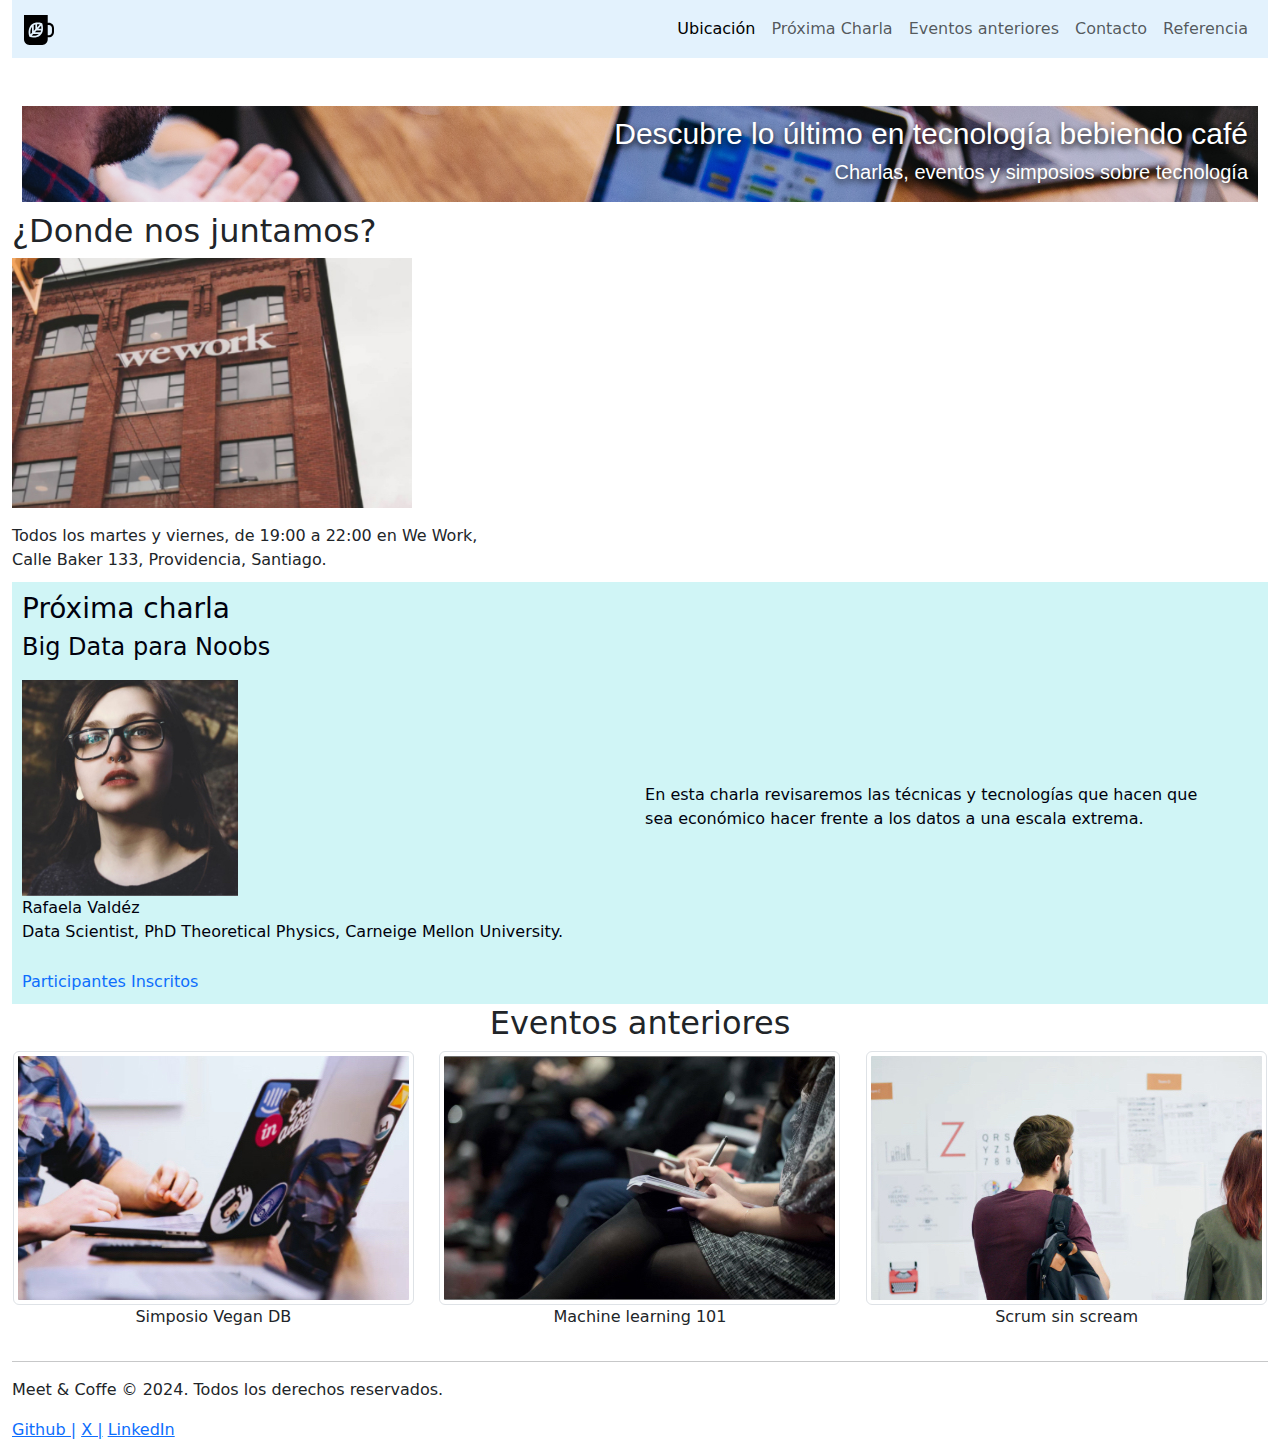
<file: index.html>
<!DOCTYPE html>
<html lang="es">
  <head>
    <title>Meet & Coffee</title>
    <meta charset="utf-8" />
    <link
      rel="shortcut icon"
      type="image/png"
      href="./assets/img/favicon.png"
    />
    <meta name="author" content="Desafío Latam" />
    <meta
      name="description"
      content="Comparte tus conocimientos tomando café"
    />
    <meta
      name="keywords"
      content="charlas, eventos, simposios, tecnología, co-work"
    />
    <link
      href="https://cdn.jsdelivr.net/npm/bootstrap@5.3.3/dist/css/bootstrap.min.css"
      rel="stylesheet"
      integrity="sha384-QWTKZyjpPEjISv5WaRU9OFeRpok6YctnYmDr5pNlyT2bRjXh0JMhjY6hW+ALEwIH"
      crossorigin="anonymous"
    />
    <link rel="stylesheet" href="assets/css/estilos.css" />
  </head>

  <body>
    <div class="container-fluid">
      <nav
        class="navbar sticky-top navbar-expand-lg"
        style="background-color: #e3f2fd"
      >
        <div class="container-fluid">
          <a class="navbar-brand" href="#"
            ><img src="assets/img/coffee-cup.svg" width="30"
          /></a>
          <button
            class="navbar-toggler"
            type="button"
            data-bs-toggle="collapse"
            data-bs-target="#navbarSupportedContent"
            aria-controls="navbarSupportedContent"
            aria-expanded="false"
            aria-label="Toggle navigation"
          >
            <span class="navbar-toggler-icon"></span>
          </button>
          <div class="collapse navbar-collapse" id="navbarSupportedContent">
            <ul class="navbar-nav mb-2 ms-auto mb-lg-0">
              <li class="nav-item">
                <a class="nav-link active" aria-current="page" href="#Ubicacion"
                  >Ubicación</a
                >
              </li>
              <li class="nav-item">
                <a class="nav-link" href="#Proxima-Charla">Próxima Charla</a>
              </li>

              <li class="nav-item">
                <a class="nav-link" href="#Eventos">Eventos anteriores</a>
              </li>
              <li class="nav-item">
                <a class="nav-link" href="contacto.html">Contacto</a>
              </li>
              <li class="nav-item">
                <a class="nav-link" href="referencias.html">Referencia</a>
              </li>
            </ul>
          </div>
        </div>
      </nav>

      <header class="mt-5 cabeza">
        <h1>Descubre lo último en tecnología bebiendo café</h1>
        <h2>Charlas, eventos y simposios sobre tecnología</h2>
      </header>

      <main>
        <section id="Ubicacion">
          <h2>¿Donde nos juntamos?</h2>
          <figure>
            <img src="assets/img/we-work.jpg" width="400" />
          </figure>
          <figcaption>
            Todos los martes y viernes, de 19:00 a 22:00 en We Work,
          </figcaption>
          <figcaption>Calle Baker 133, Providencia, Santiago.</figcaption>
        </section>

        <section id="Proxima-Charla">
          <h3>Próxima charla</h3>
          <h4>Big Data para Noobs</h4>
          <div class="charla">
            <figure>
              <img src="assets/img/speaker.jpg" width="250" />
              <figcaption>Rafaela Valdéz</figcaption>
              <figcaption>
                Data Scientist, PhD Theoretical Physics, Carneige Mellon
                University.
              </figcaption>
            </figure>
          </div>
          <div class="texto">
            <p>
              En esta charla revisaremos las técnicas y tecnologías que hacen
              que sea económico hacer frente a los datos a una escala extrema.
            </p>
          </div>
          <div class="enlace">
            <a href="participantes.html">Participantes Inscritos</a>
          </div>
        </section>

        <section class="row text-center" id="Eventos">
          <h2>Eventos anteriores</h2>

          <div class="col-4">
            <figure>
              <img
                class="img-thumbnail"
                src="assets/img/simposio-vegan.jpg"
                alt="Events simposio vegan"
              />
              <figcaption>Simposio Vegan DB</figcaption>
            </figure>
          </div>

          <div class="col-4">
            <figure>
              <img
                class="img-thumbnail"
                src="assets/img/machine-learning.jpg"
                alt="machine-learning"
              />
              <figcaption>Machine learning 101</figcaption>
            </figure>
          </div>

          <div class="col-4">
            <figure>
              <img
                class="img-thumbnail"
                src="assets/img/scrum-sin-scream.jpg"
                alt="scrum-sin-scream"
              />
              <figcaption>Scrum sin scream</figcaption>
            </figure>
          </div>
        </section>
      </main>
      <hr />
      <footer>
        <p>Meet & Coffe &copy 2024. Todos los derechos reservados.</p>
        <a href="https://github.com"> Github |</a>
        <a href="https://twitter.com"> X |</a>
        <a href="https://www.linkedin.com"> LinkedIn </a>
      </footer>
    </div>
    <script
      src="https://cdn.jsdelivr.net/npm/bootstrap@5.3.3/dist/js/bootstrap.bundle.min.js"
      integrity="sha384-YvpcrYf0tY3lHB60NNkmXc5s9fDVZLESaAA55NDzOxhy9GkcIdslK1eN7N6jIeHz"
      crossorigin="anonymous"
    ></script>
  </body>
</html>
</file>
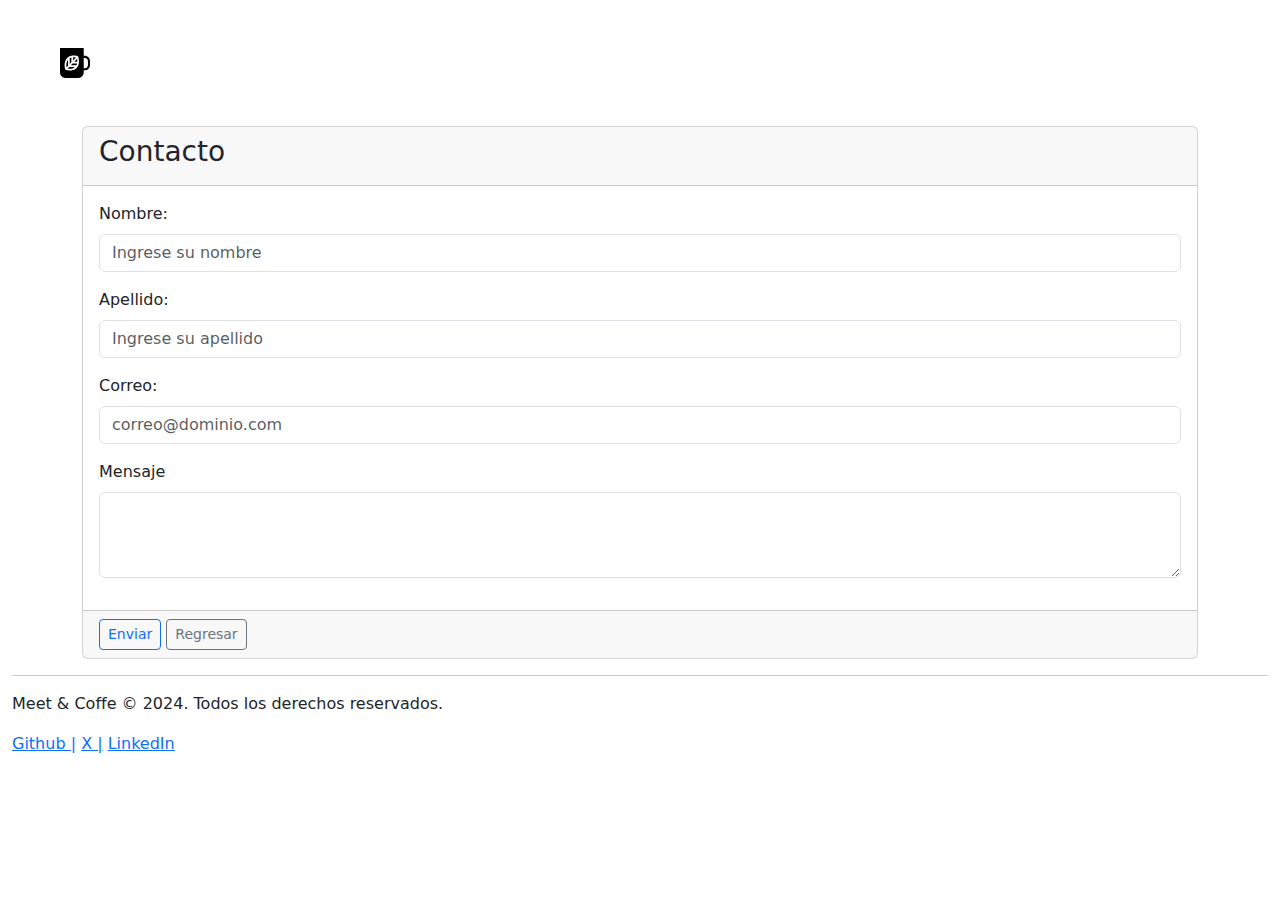
<file: contacto.html>
<!DOCTYPE html>
<html lang="es">
  <head>
    <meta charset="UTF-8" />
    <meta name="viewport" content="width=device-width, initial-scale=1.0" />
    <title>Contacto</title>
    <link
      href="https://cdn.jsdelivr.net/npm/bootstrap@5.3.3/dist/css/bootstrap.min.css"
      rel="stylesheet"
      integrity="sha384-QWTKZyjpPEjISv5WaRU9OFeRpok6YctnYmDr5pNlyT2bRjXh0JMhjY6hW+ALEwIH"
      crossorigin="anonymous"
    />
  </head>
  <body>
    <div class="container-fluid">
      <header class="m-5">
        <img src="assets/img/coffee-cup.svg" width="30" />
      </header>
      <main class="container">
        <div class="card">
          <div class="card-header"><h3>Contacto</h3></div>
          <div class="card-body">
            <div class="mb-3">
              <label for="nombre" class="form-label">Nombre:</label>
              <input
                type="text"
                class="form-control"
                id="nombre"
                autocomplete="off"
                placeholder="Ingrese su nombre"
              />
            </div>
            <div class="mb-3">
              <label for="apellido" class="form-label">Apellido:</label>
              <input
                type="text"
                class="form-control"
                id="apellido"
                placeholder="Ingrese su apellido"
              />
            </div>
            <div class="mb-3">
              <label for="correo" class="form-label">Correo:</label>
              <input
                type="email"
                class="form-control"
                id="correo"
                placeholder="correo@dominio.com"
              />
            </div>
            <div class="mb-3">
              <label for="mensaje" class="form-label">Mensaje</label>
              <textarea class="form-control" id="mensaje" rows="3"></textarea>
            </div>
          </div>

          <div class="card-footer">
            <button type="submit" class="btn btn-outline-primary btn-sm">
              Enviar
            </button>
            <a
              class="btn btn-outline-secondary btn-sm"
              role="button"
              href="index.html"
              >Regresar</a
            >
          </div>
        </div>
      </main>

      <hr />
      <footer>
        <p>Meet & Coffe &copy 2024. Todos los derechos reservados.</p>
        <a href="https://github.com"> Github |</a>
        <a href="https://twitter.com"> X |</a>
        <a href="https://www.linkedin.com"> LinkedIn </a>
      </footer>
    </div>
    <script
      src="https://cdn.jsdelivr.net/npm/bootstrap@5.3.3/dist/js/bootstrap.bundle.min.js"
      integrity="sha384-YvpcrYf0tY3lHB60NNkmXc5s9fDVZLESaAA55NDzOxhy9GkcIdslK1eN7N6jIeHz"
      crossorigin="anonymous"
    ></script>
  </body>
</html>
</file>
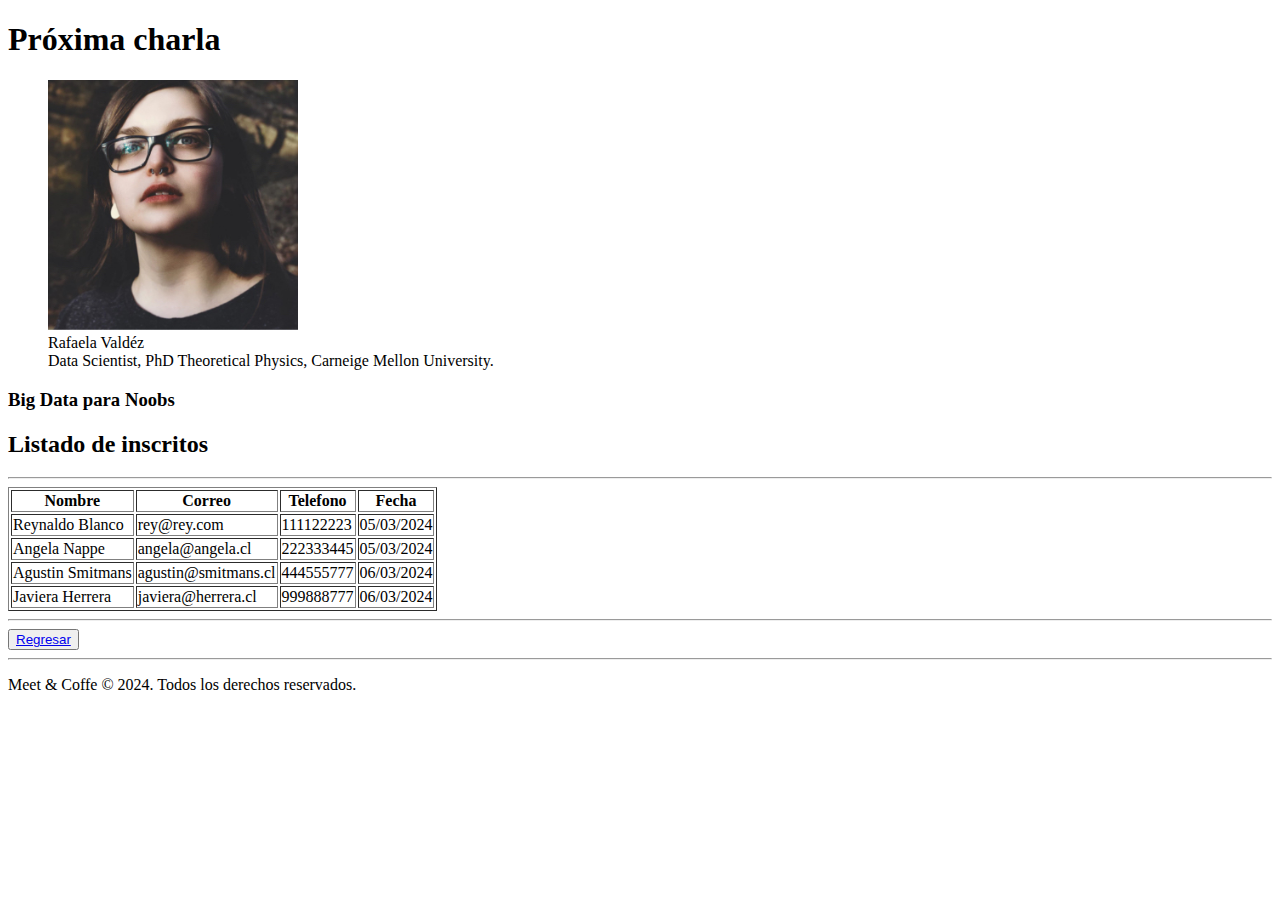
<file: participantes.html>
<!DOCTYPE html>
<html lang="es">
  <head>
    <meta charset="UTF-8" />
    <meta name="viewport" content="width=device-width, initial-scale=1.0" />
    <title>Inscritos</title>
  </head>
  <body>
    <header>
      <h1>Próxima charla</h1>
      <figure>
        <img src="assets/img/speaker.jpg" width="250" />
        <figcaption>Rafaela Valdéz</figcaption>
        <figcaption>
          Data Scientist, PhD Theoretical Physics, Carneige Mellon University.
        </figcaption>
      </figure>
      <h3>Big Data para Noobs</h3>
    </header>
    <main>
      <h2>Listado de inscritos</h2>
      <hr />
      <section>
        <table border="1">
          <thead>
            <th>Nombre</th>
            <th>Correo</th>
            <th>Telefono</th>
            <th>Fecha</th>
          </thead>
          <tbody>
            <tr>
              <td>Reynaldo Blanco</td>
              <td>rey@rey.com</td>
              <td>111122223</td>
              <td>05/03/2024</td>
            </tr>
            <tr>
              <td>Angela Nappe</td>
              <td>angela@angela.cl</td>
              <td>222333445</td>
              <td>05/03/2024</td>
            </tr>
            <tr>
              <td>Agustin Smitmans</td>
              <td>agustin@smitmans.cl</td>
              <td>444555777</td>
              <td>06/03/2024</td>
            </tr>
            <tr>
              <td>Javiera Herrera</td>
              <td>javiera@herrera.cl</td>
              <td>999888777</td>
              <td>06/03/2024</td>
            </tr>
          </tbody>
        </table>
      </section>
      <hr />
      <div>
        <button><a href="index.html">Regresar</a></button>
      </div>
    </main>
    <hr />
    <footer>
      <p>Meet & Coffe &copy 2024. Todos los derechos reservados.</p>
    </footer>
  </body>
</html>
</file>
<file: assets/css/estilos.css>
@import url('https://fonts.googleapis.com/css2?family=Roboto+Slab:wght@100..900&display=swap');

* {
    margin: 0;
    padding: 0;
    box-sizing: border-box; 
   /*  box-sizing: content-box; */
}

.cabeza {
    background-image: url(../img/bg-hero.png);
    background-position: center;
    background-repeat: no-repeat;
    background-size: cover;
    padding: 10px;
    margin: 10px;
    border: 10px;

    /* Cambio Font*/
    font-family: Verdana, Geneva, Tahoma, sans-serif;
    text-align: right;
    text-shadow: 0px 3px 6px black;
    color: white;
}

.cabeza h1 {
    font-size: 30px;

}

.cabeza h2 {
    font-size: 20px;
    font-weight: lighter;
}

#Proxima-Charla{
    margin-top: 10px;
    border-width: 1px;
    padding: 10px;
    background-color: #d0f5f6;
    color: rgb(0, 1, 13);
}

#Proxima-Charla img {
    width: 35%;
}

.texto {
    width: 45%;
}

#Proxima-Charla a {
    text-decoration: none;
}

#Proxima-Charla .charla {
    margin-top: 10px;
    width: 50%;
}

#Proxima-Charla .charla, .texto {
    display: inline-block;
    vertical-align: middle;
}

.enlace {
    margin-top: 10px;
}
</file>
